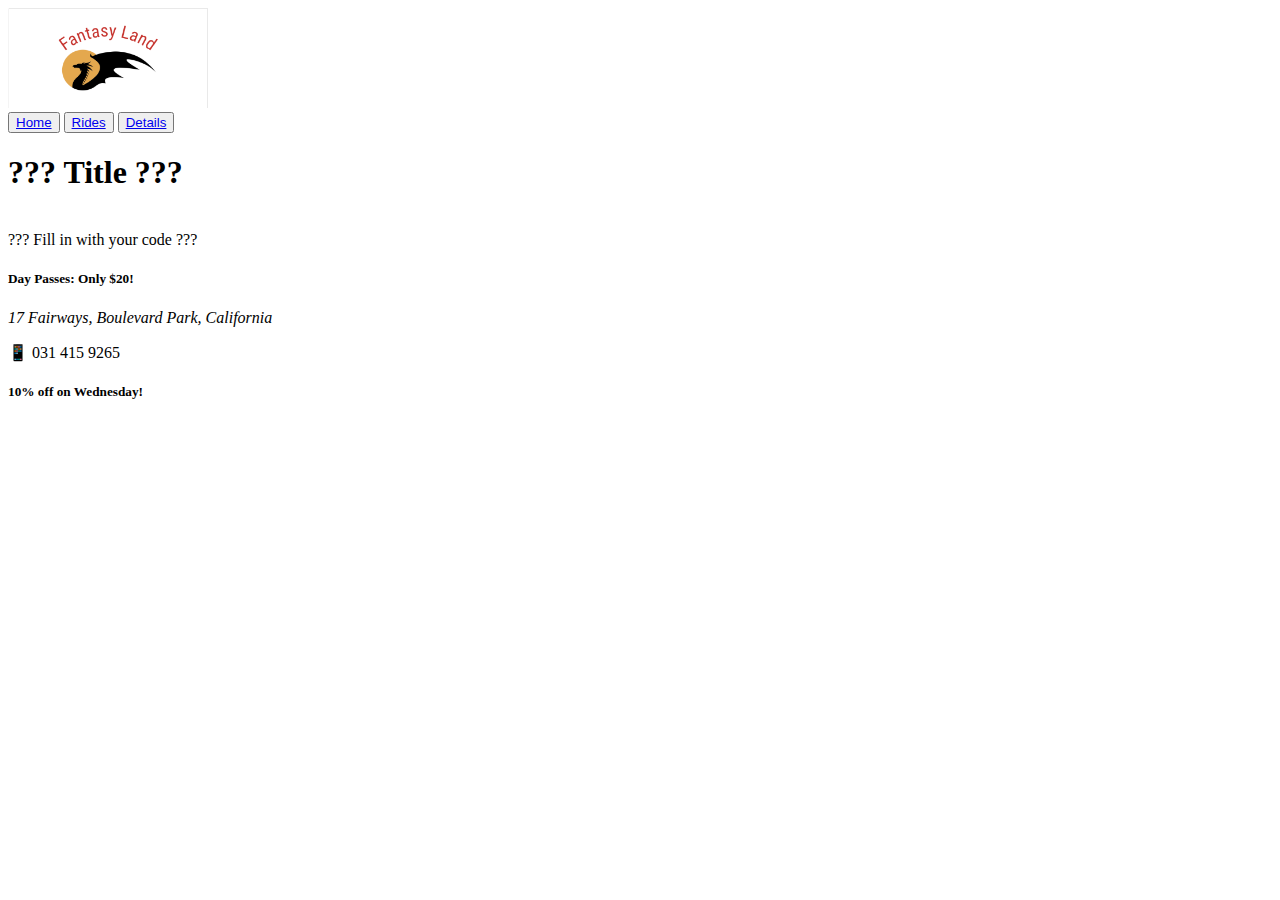
<file: pc_template.html>
<!DOCTYPE html>
<html lang="en">

<!-- Image of ferris wheel: 
  https://newparkrides.wordpress.com/2016/08/26/include-a-ferris-wheel-to-your-theme-park/
  Image of gnome: https://aegtte.weebly.com/het-kabouterdorp-the-gnome-village.html
-->

    <head>
        <title>Fantasy Land Theme Park - ???</title>  <!-- Title of web page-->
        <meta charset="utf-8">
        <meta name="description" content="A fantasy experience like no other! This is a website for the Fantasy Land
        theme park in California.">       <!-- Description of web page-->
        <meta name="keywords" content="Theme Park, Amusement Park, Day Trips Family Vacation, California"> <!-- Key words so search engine
        can find the page and classify it-->
        <meta name="author" content="t3g5-sjm">   <!-- Group tag-->
        <meta name="viewport" content="width=device-width, initial-scale=1.0"> <!-- Use whole width of device and scale by 1.0 -->
        <meta name="refresh" content="600"> <!-- Refresh the page every 600 seconds -->
        <meta name="robots" content="noindex,nofollow"><!-- Tells search engine not to index site/robot cannot drill down the site-->
        <!-- <link rel="stylesheet" type="text/css" href="styles.css"> -->        <!-- For part 3, when css is added.-->
      </head>

    <body>
      <header> 
        <nav id="main-nav">
          <div id="logo-wrapper">
            <a href="index.html">
              <img src="Images/FLlogo.png" alt="Fantasy Land logo of dragon" width="200" height="100">
            </a>
          </div>
          <div id="nav-menu-buttons">
            <button class="menu-button"><a href="index.html">Home</a></button>
            <button class="menu-button"><a href="rides.html">Rides</a></button>
            <button class="menu-button"><a href="details.html">Details</a></button>
          </div>
        </nav>
        <h1>??? Title ???</h1>
      </header>
      <br>
       
      ??? Fill in with your code ???

      <footer>
        <div id="price" class="column">
          <h5> Day Passes: Only $20!</h5>
        </div>
        <div id="contact" class="column">   
          <address>
            17 Fairways, Boulevard Park, California
          </address>
          <p> &#128241 031 415 9265</p>
        </div>
        <div id="discount" class="column">
          <h5> 10% off on Wednesday! </h5>
        </div>

      </footer>

    </body>

</html>
</file>
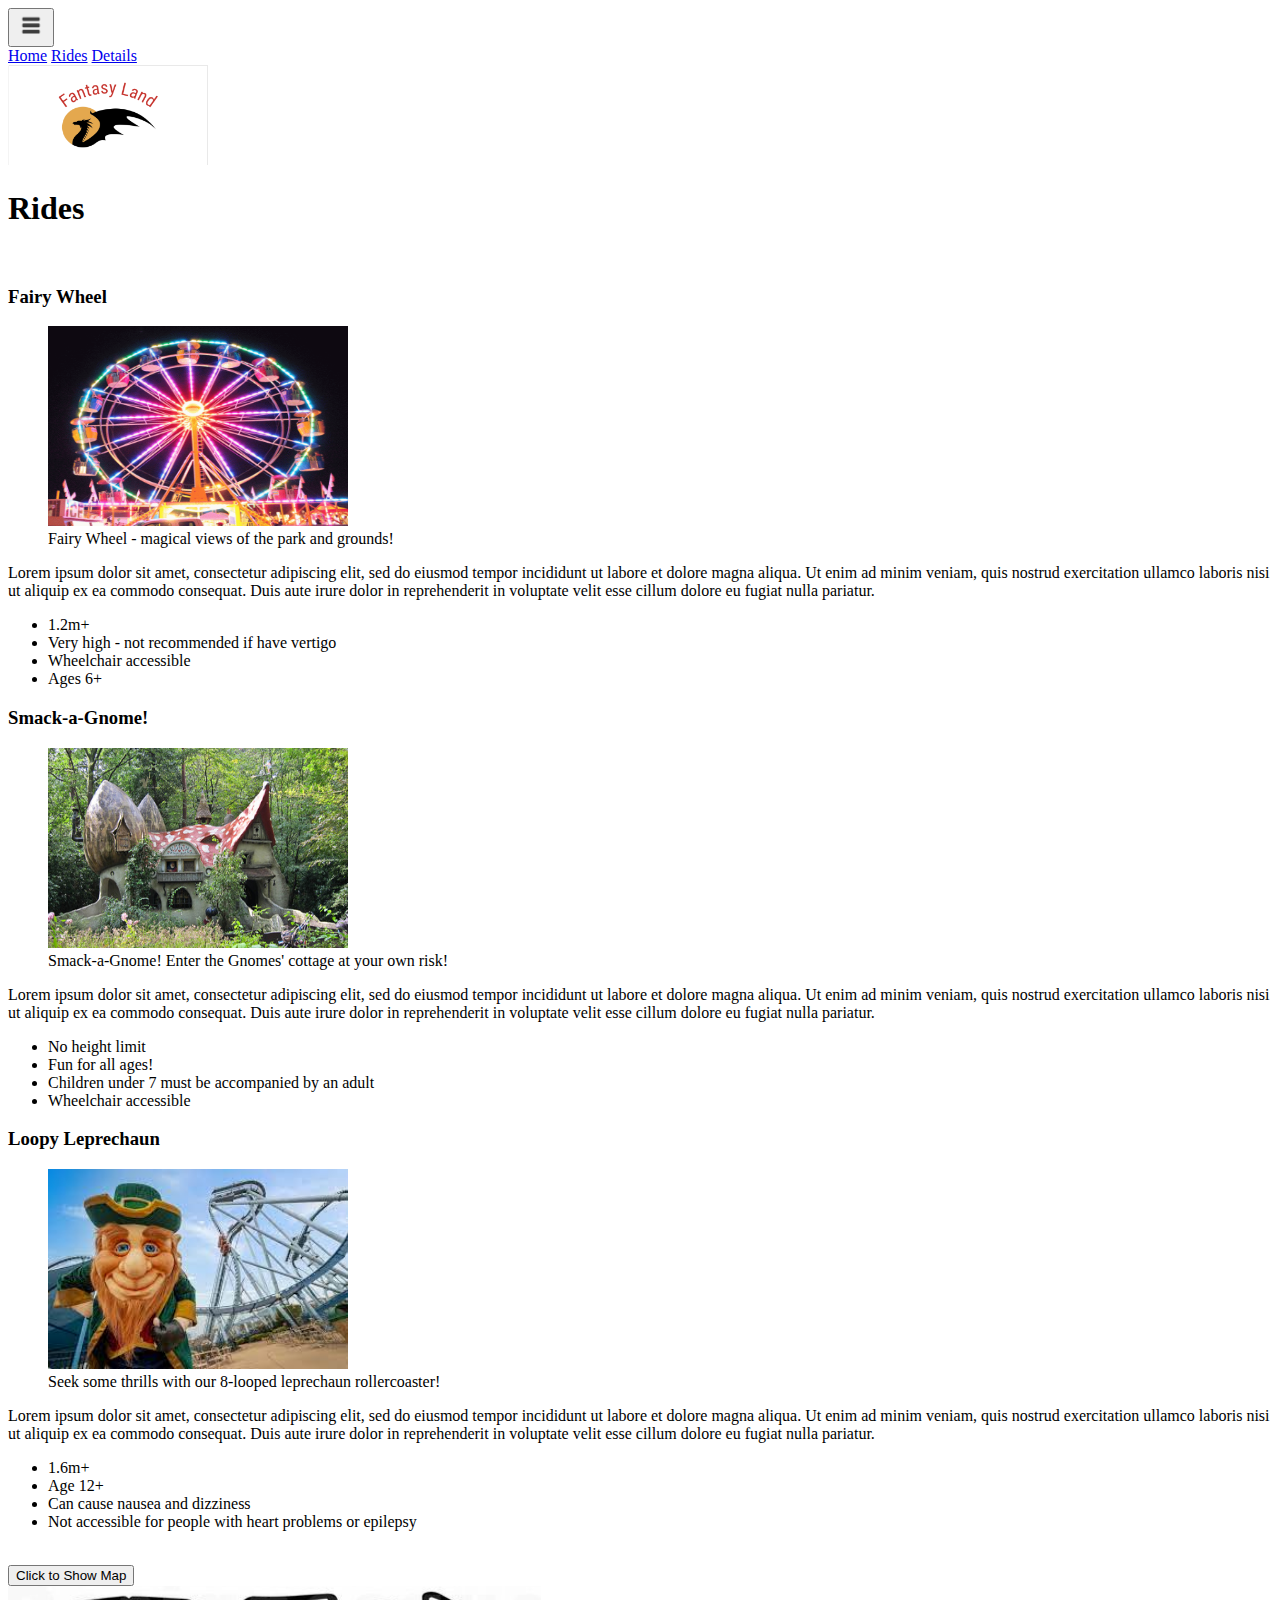
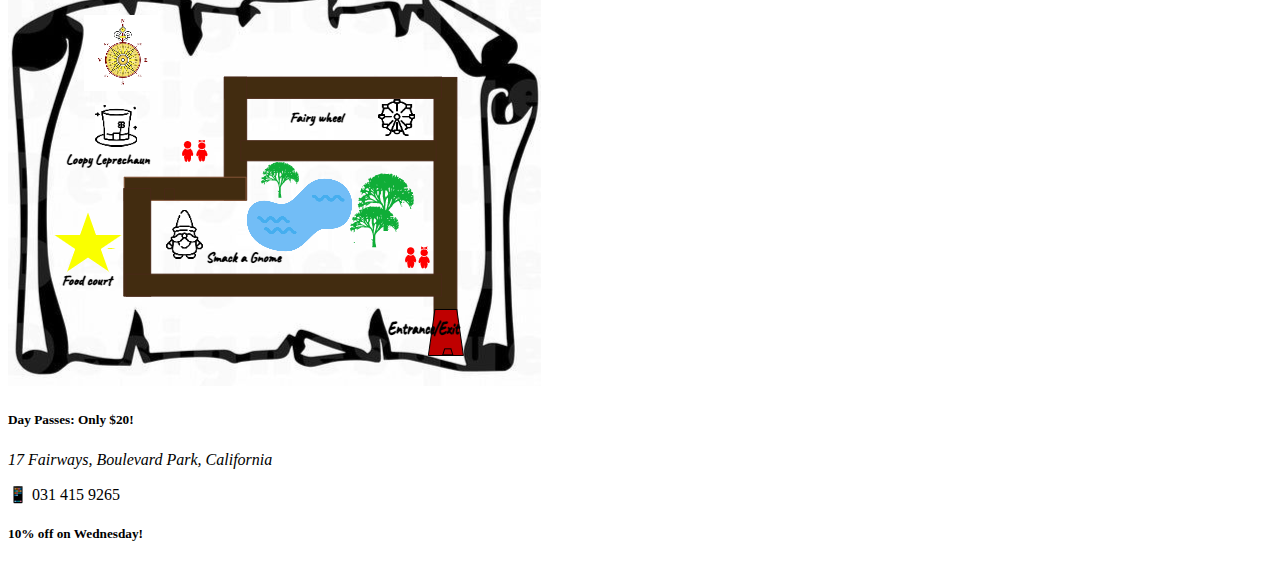
<file: rides_mobile.html>
<!DOCTYPE html>
<html lang="en">

    <head>
        <title>Fantasy Land Theme Park - Rides</title>  <!-- Title of web page-->
        <meta charset="utf-8">
        <meta name="description" content="A fantasy experience like no other! This is a website for the Fantasy Land
        theme park in California.">       <!-- Description of web page-->
        <meta name="keywords" content="Theme Park, Amusement Park, Day Trips Family Vacation, California"> <!-- Key words so search engine
        can find the page and classify it-->
        <meta name="author" content="t3g5-sjm">   <!-- Group tag-->
        <meta name="viewport" content="width=device-width, initial-scale=1.0"> <!-- Use whole width of device and scale by 1.0 -->
        <meta name="refresh" content="600"> <!-- Refresh the page every 600 seconds -->
        <meta name="robots" content="noindex,nofollow"><!-- Tells search engine not to index site/robot cannot drill down the site-->
        <!-- <link rel="stylesheet" type="text/css" href="styles.css"> -->        <!-- For part 3, when css is added.-->
      </head>

    <body>
      <header> 
        <nav id="main-nav">
          <div class="dropdown">
              <button>
                  <img src="Images/menuIcon.jpg" alt="Menu Icon" height="30" width="30">
              </button>
              <!-- The following options will be hidden unless clicked once CSS and JavaScript are implemented -->
              <div class="dropdown-links">
                <a href="index_mobile.html">Home</a>
                <a href="rides_mobile.html">Rides</a>
                <a href="details_mobile.html">Details</a>
              </div>
          </div>
          <div id="logo-wrapper">
            <a href="index.html">
              <img src="Images/FLlogo.png" alt="Fantasy Land logo of dragon" width="200" height="100">
            </a>
          </div>
        </nav>
        <h1>Rides</h1>
      </header>
      <br>
      <section id="rides-section">
        <div id="rides-wrapper">
          <div id="fairy-wheel" class="ride">
            <h3>Fairy Wheel</h3>
            <div class="column">
              <figure>
                <img src="Images/ferrisWheel.gif" alt="Photograph of a fairy-themed ferris wheel"
                width="300" height="200">
                <figcaption>Fairy Wheel - magical views of the park and grounds!</figcaption>
              </figure>
            </div>
            <div class="column">
                <div class="ride-description">
                    <p>
                    Lorem ipsum dolor sit amet, consectetur adipiscing elit,
                    sed do eiusmod tempor incididunt ut labore et dolore magna aliqua.
                    Ut enim ad minim veniam, quis nostrud exercitation ullamco laboris
                    nisi ut aliquip ex ea commodo consequat.
                    Duis aute irure dolor in reprehenderit in voluptate velit esse
                    cillum dolore eu fugiat nulla pariatur.
                    </p>
                </div>
                <div class="ride-medical">
                    <ul>
                        <li>1.2m+</li>
                        <li>Very high - not recommended if have vertigo</li>
                        <li>Wheelchair accessible</li>
                        <li>Ages 6+</li>
                    </ul>
                </div>
            </div>
          </div>

          <div id="smack-a-gnome" class="ride">
            <h3>Smack-a-Gnome!</h3>
            <div class="column">
              <figure>
                <img src="Images/gnome.jpg" alt="Photograph of a gnome's cottage in the theme park"
                width="300" height="200">
                <figcaption>Smack-a-Gnome! Enter the Gnomes' cottage at your own risk!</figcaption>
              </figure>
            </div>
            <div class="column">
                <div class="ride-description">
                    <p>
                    Lorem ipsum dolor sit amet, consectetur adipiscing elit,
                    sed do eiusmod tempor incididunt ut labore et dolore magna aliqua.
                    Ut enim ad minim veniam, quis nostrud exercitation ullamco laboris
                    nisi ut aliquip ex ea commodo consequat.
                    Duis aute irure dolor in reprehenderit in voluptate velit esse
                    cillum dolore eu fugiat nulla pariatur.
                    </p>
                </div>
                <div class="ride-medical">
                    <ul>
                    <li>No height limit</li>
                    <li>Fun for all ages!</li>
                    <li>Children under 7 must be accompanied by an adult</li>
                    <li>Wheelchair accessible</li>
                    </ul>
                </div>
            </div>
          </div>

          <div id="loopy-leprechaun" class="ride">    
            <h3>Loopy Leprechaun</h3>
            <div class="column">
              <figure>
                <img src="Images/leprechaun.jfif" alt="Photograph of a leprechaun-themed rollercoaster"
                width="300" height="200">
                <figcaption>Seek some thrills with our 8-looped leprechaun rollercoaster!</figcaption>
              </figure>
            </div>
            <div class="column">
                <div class="ride-description">
                    <p>
                    Lorem ipsum dolor sit amet, consectetur adipiscing elit,
                    sed do eiusmod tempor incididunt ut labore et dolore magna aliqua.
                    Ut enim ad minim veniam, quis nostrud exercitation ullamco laboris
                    nisi ut aliquip ex ea commodo consequat.
                    Duis aute irure dolor in reprehenderit in voluptate velit esse
                    cillum dolore eu fugiat nulla pariatur.
                    </p>
                </div>
                <div class="ride-medical">
                    <ul>
                    <li>1.6m+</li>
                    <li>Age 12+</li>
                    <li>Can cause nausea and dizziness</li>
                    <li>Not accessible for people with heart problems or epilepsy</li>
                    </ul>
                </div>
            </div>
          </div>

        </div>
      </section>

      <br>

      <section id="map-section">
        <button>Click to Show Map</button>
        <!-- Hidden once CSS and JavaScript implemented -->
        <div id="map-wrapper">
          <img src="Images/map.png" alt="Theme park map" usemap="#parkmap">
          <map name="parkmap">
            <area shape="circle" coords="481, 227, 25" href="#fairy-wheel">
            <area shape="circle" coords="270, 351, 30" href="#smack-a-gnome">
            <area shape="circle" coords="201, 236, 50" href="#loopy-leprechaun">
          </map>
        </div>
      </section>

      <footer>
        <div id="price" class="column">
          <h5> Day Passes: Only $20!</h5>
        </div>
        <div id="contact" class="column">   
          <address>
            17 Fairways, Boulevard Park, California
          </address>
          <p> &#128241 031 415 9265</p>
        </div>
        <div id="discount" class="column">
          <h5> 10% off on Wednesday! </h5>
        </div>

      </footer>

    </body>

</html>
</file>
